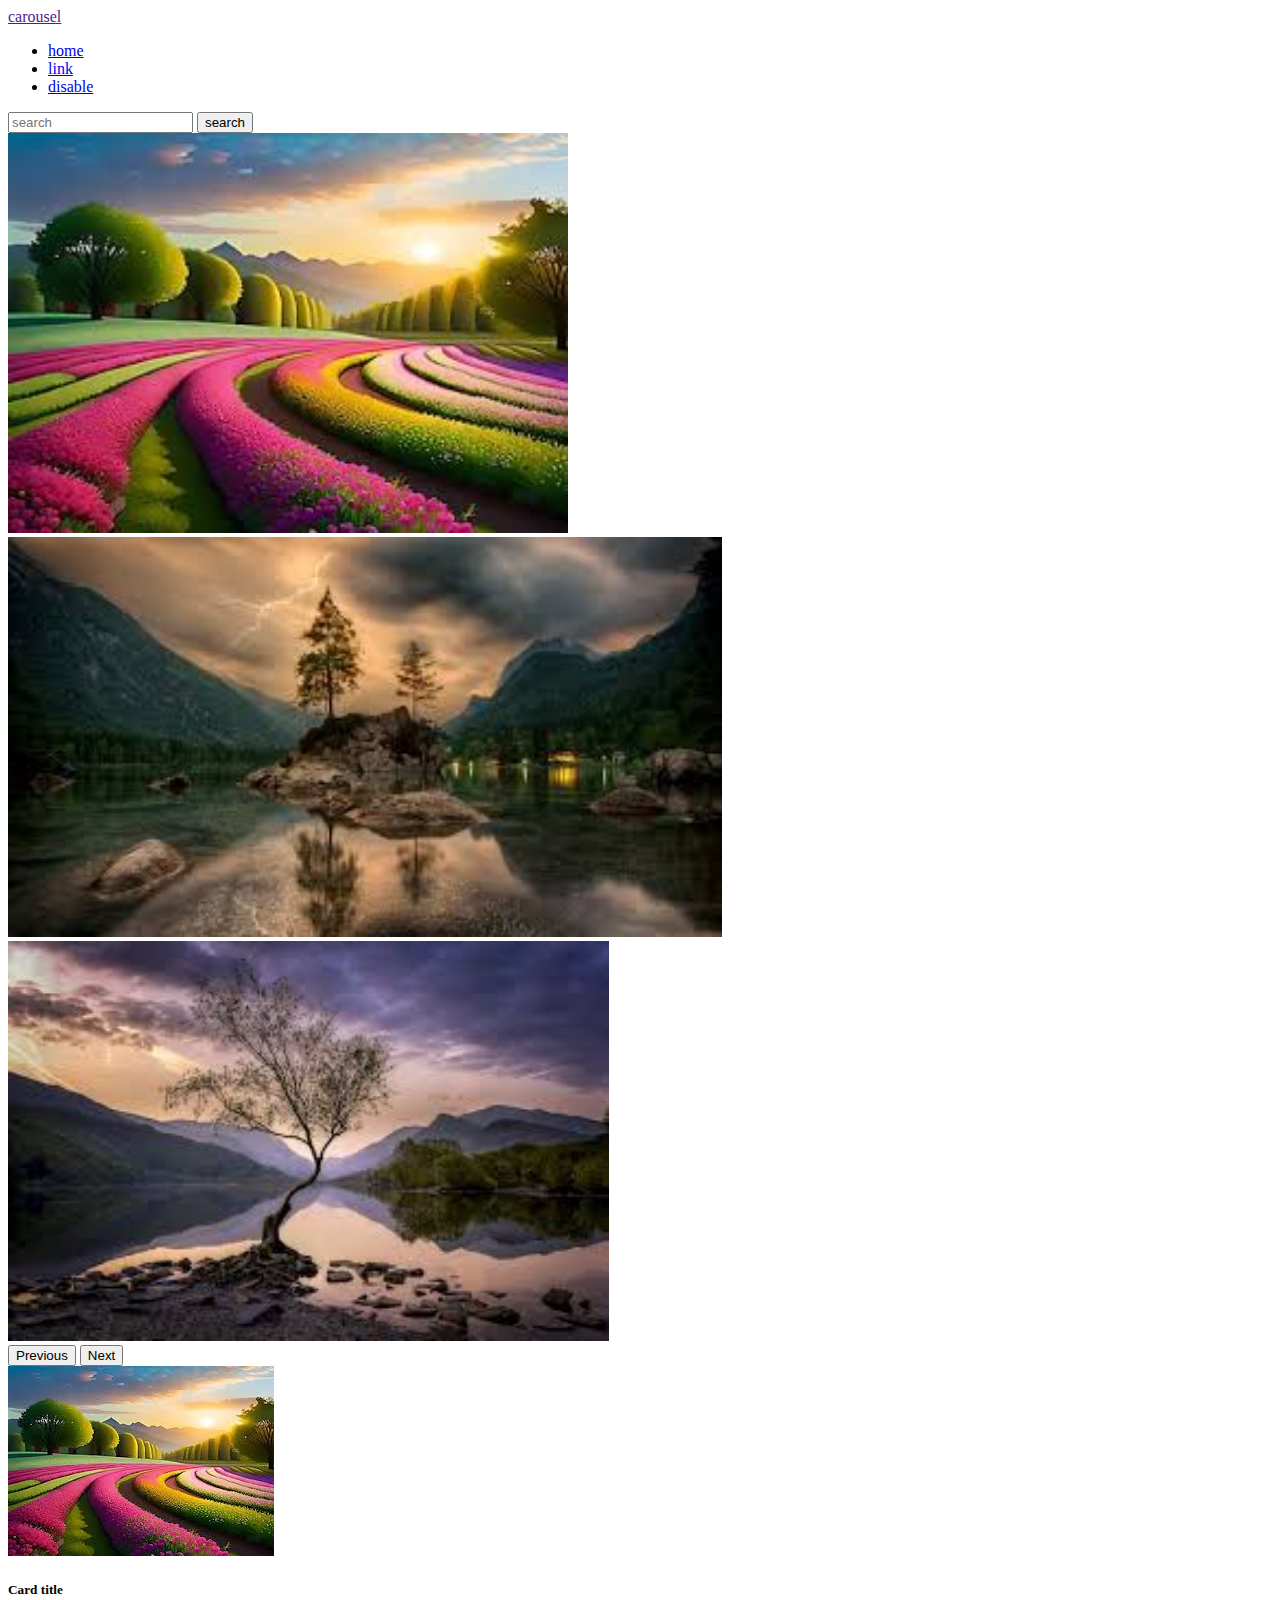
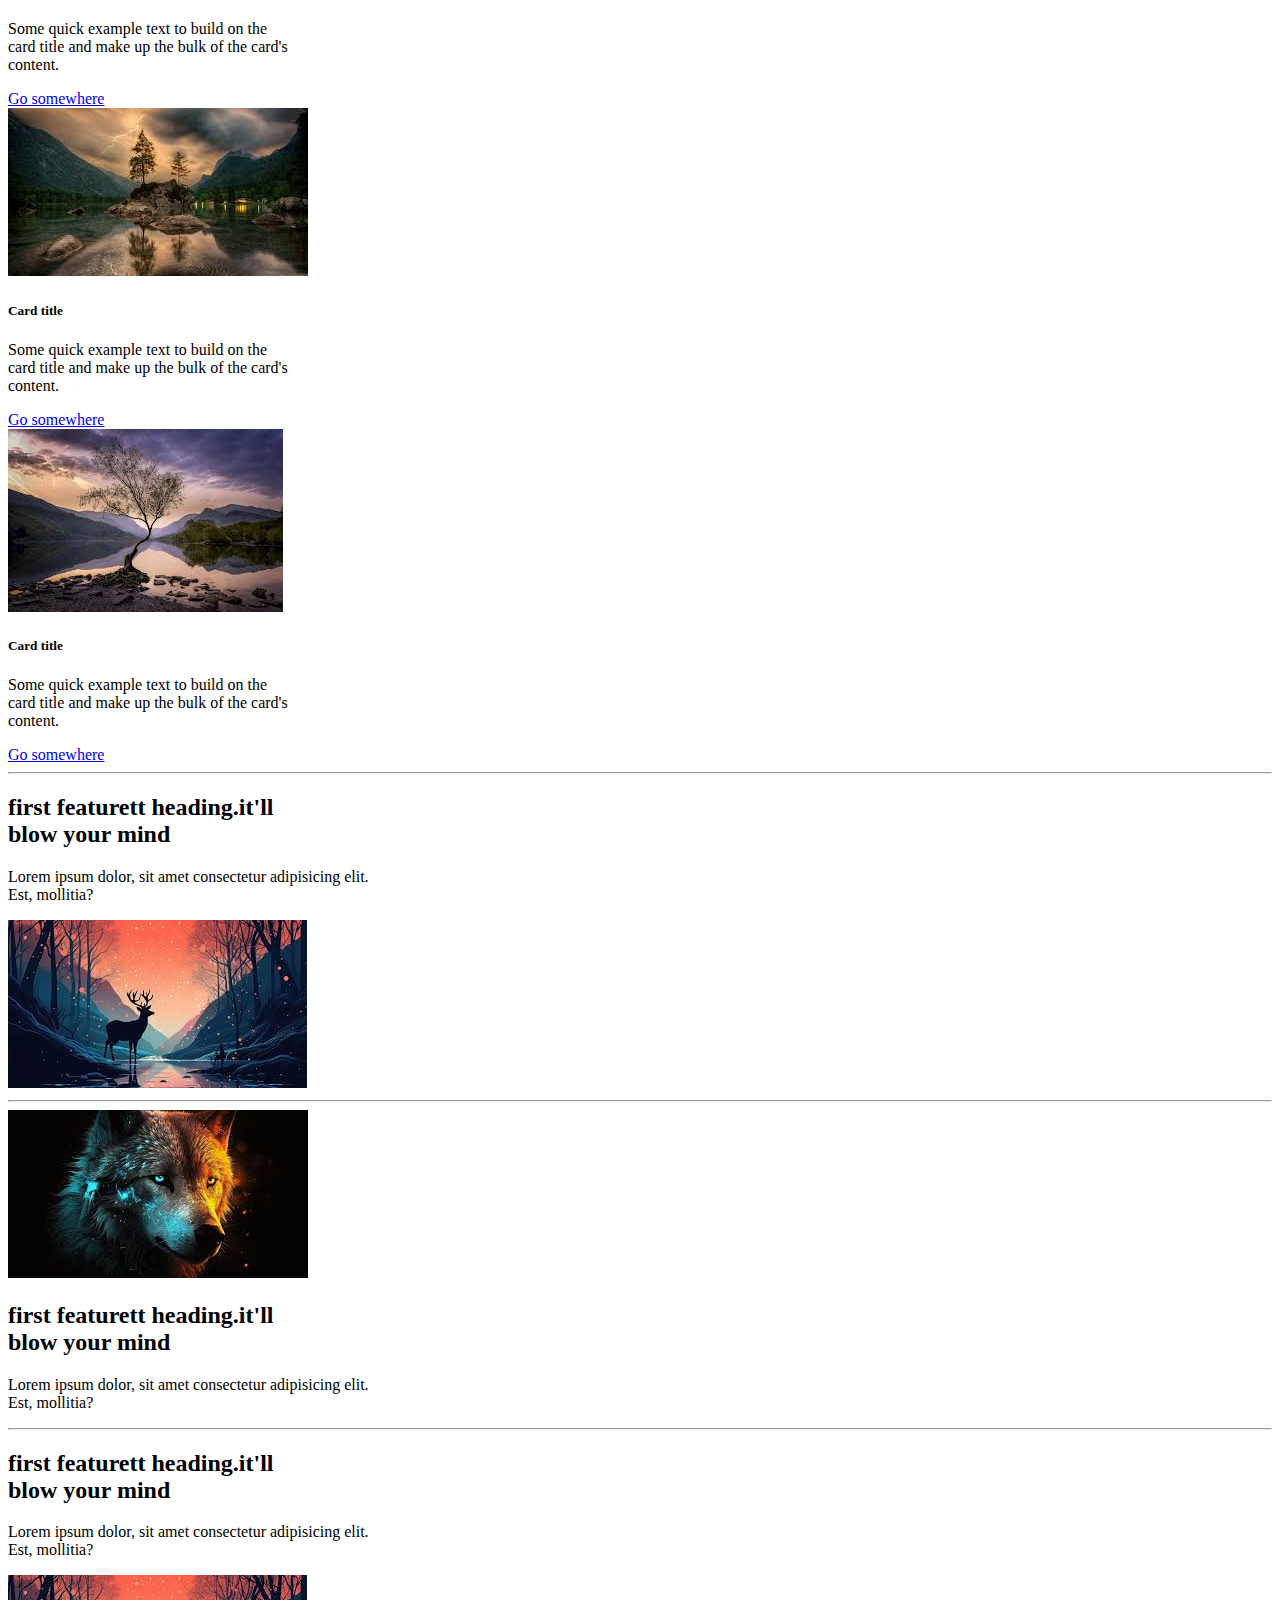
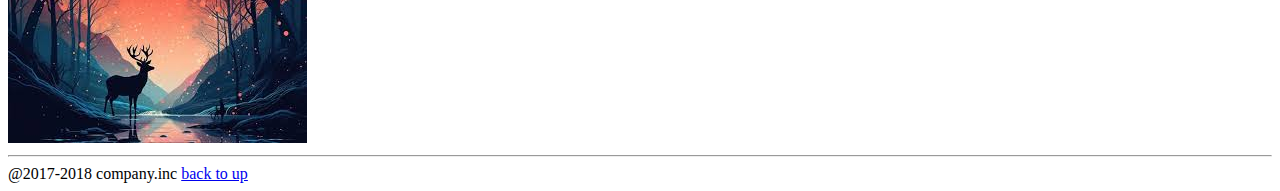
<file: index.html>
<!DOCTYPE html>
<html lang="en">
<head>
    <meta charset="UTF-8">
    <meta name="viewport" content="width=device-width, initial-scale=1.0">

    <link href="https://cdn.jsdelivr.net/npm/bootstrap@5.1.3/dist/css/bootstrap.min.css" rel="stylesheet" integrity="sha384-1BmE4kWBq78iYhFldvKuhfTAU6auU8tT94WrHftjDbrCEXSU1oBoqyl2QvZ6jIW3" crossorigin="anonymous">
    <script src="https://cdn.jsdelivr.net/npm/@popperjs/core@2.10.2/dist/umd/popper.min.js" integrity="sha384-7+zCNj/IqJ95wo16oMtfsKbZ9ccEh31eOz1HGyDuCQ6wgnyJNSYdrPa03rtR1zdB" crossorigin="anonymous"></script>
    <script src="https://cdn.jsdelivr.net/npm/bootstrap@5.1.3/dist/js/bootstrap.min.js" integrity="sha384-QJHtvGhmr9XOIpI6YVutG+2QOK9T+ZnN4kzFN1RtK3zEFEIsxhlmWl5/YESvpZ13" crossorigin="anonymous"></script>
    <title>Document</title>
</head>
<body>
  <header>
    <nav class="navbar navbar-expand-lg navbar-dark bg-dark">
    <a class="navbar-brand px-4 ms-5" href="">carousel</a>
   <div class="collapse navbar-collapse" id="navtoggle">
    <ul class="navbar-nav">
        <li class="nav-item active">
            <a class="nav-link" href="#">home</a>
        </li>

        <li class="nav-item">
            <a class="nav-link" href="#">link</a>
        </li>

        <li class="nav-item">
            <a class="nav-link disable" href="#">disable</a>

        </li>
    </ul>
    <input class="form-control mr-sm-2 w-25 ms-auto" type="search" placeholder="search">
    <button class="btn btn-outline-success mx-3" type="submit">
        search</button>
   </div>
</nav>
  </header>
<!-- carousel start -->

<div id="carouselExampleControls" class="carousel slide" data-bs-ride="carousel">
    <div class="carousel-inner">
      <div class="carousel-item active">
        <img src="./images.jpg" class="d-block w-100 " alt="..." style="height: 400px;">
      </div>
      <div class="carousel-item">
        <img src="./1.jpg" class="d-block w-100" alt="..." style="height: 400px;">
      </div>
      <div class="carousel-item">
        <img src="./2.jpg" class="d-block w-100" alt="..." style="height: 400px;">
      </div>
    </div>
    <button class="carousel-control-prev" type="button" data-bs-target="#carouselExampleControls" data-bs-slide="prev">
      <span class="carousel-control-prev-icon" aria-hidden="true"></span>
      <span class="visually-hidden">Previous</span>
    </button>
    <button class="carousel-control-next" type="button" data-bs-target="#carouselExampleControls" data-bs-slide="next">
      <span class="carousel-control-next-icon" aria-hidden="true"></span>
      <span class="visually-hidden">Next</span>
    </button>
</div>


  <div class="row">
    <div class="col-md-4">
  <div class="card text-center border-0 p-5" style="width: 18rem;">
    <img src="./images.jpg" class="card-img-top rounded-circle" alt="...">
    <div class="card-body">
        <h5 class="card-title">Card title</h5>
        <p class="card-text">Some quick example text to build on the card title and make up the bulk of the
            card's content.</p>
        <a href="#" class="btn btn-danger">Go somewhere</a>
    </div>
</div>
</div>

<div class="col-md-4">
        <div class="card text-center border-0 p-5 m-4 " style="width: 18rem;">
            <img src="./1.jpg" class="card-img-top rounded-circle " alt="...">
            <div class="card-body">
                <h5 class="card-title">Card title</h5>
                <p class="card-text">Some quick example text to build on the card title and make up the bulk of the
                    card's content.</p>
                <a href="#" class="btn btn-danger">Go somewhere</a>
            </div>
        </div>
</div>

<div class="col-md-4">
        <div class="card text-center border-0 p-5 m-4" style="width: 18rem;">
            <img src="./2.jpg" class="card-img-top rounded-circle" alt="...">
            <div class="card-body">
                <h5 class="card-title">Card title</h5>
                <p class="card-text">Some quick example text to build on the card title and make up the bulk of the
                    card's content.</p>
                <a href="#" class="btn btn-danger">Go somewhere</a>
            </div>
        </div>
    </div>


    </div>

    <hr>
<!-- slider -->

<div class="row ">
<div class="col-md-8">
    <h2>first featurett heading.it'll <br>
        blow your mind</h2>
        <p>Lorem ipsum dolor, sit amet consectetur adipisicing elit. <br> Est, mollitia?</p>

</div>
<div class="col-md-4">
    <img class="w-100"  src="./3.jpg" alt="">
</div>
<hr>
</div>


<div class="row ">
    <div class="col-md-4">
        <img class="w-100"  src="./4.jpg" alt="">
    </div>
    <div class="col-md-8">
        <h2 class="d-flex justify-content-end">first featurett heading.it'll <br>
            blow your mind   </h2>
            <p class="d-flex justify-content-end">Lorem ipsum dolor, sit amet consectetur adipisicing elit. <br> Est, mollitia?</p>
    </div>
    <hr>
    </div>

    <div class="row ">
        <div class="col-md-8">
            <h2>first featurett heading.it'll <br>
                blow your mind   </h2>
                <p>Lorem ipsum dolor, sit amet consectetur adipisicing elit. <br> Est, mollitia?</p>
        
        </div>
        <div class="col-md-4">
            <img class="w-100"  src="./3.jpg" alt="">
        </div>
        <hr>
        </div>


        <!-- footter -->
        <div class="row">
        <footer>@2017-2018 company.inc   <a class="nav-link d-flex justify-content-end " href="#">back to up</a></footer>
    </div>
</body>
</html>
</file>
